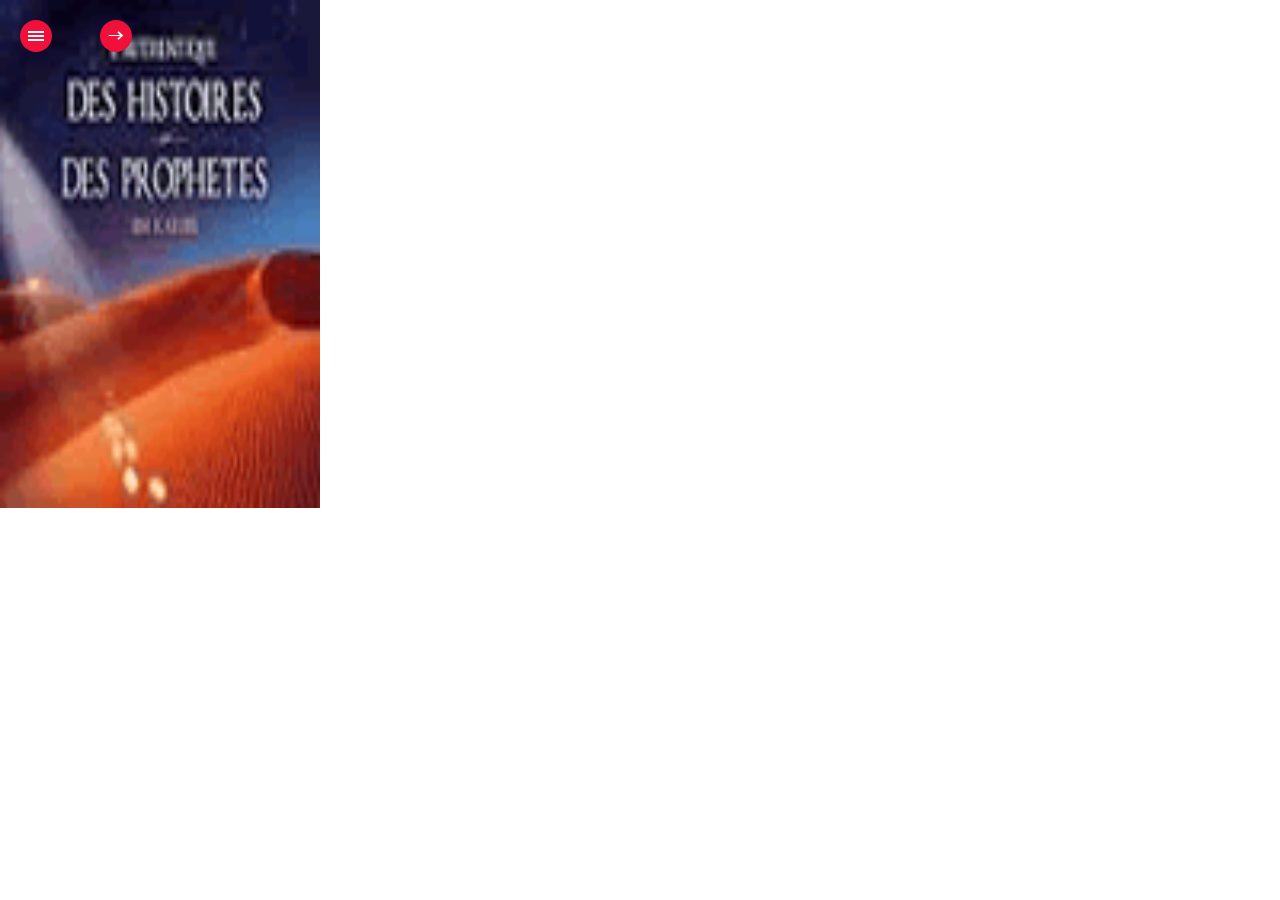
<file: www/index.html>
<!DOCTYPE html>
<html lang="en" class="no-js">
	<head>
		<meta charset="UTF-8" />
		<meta http-equiv="X-UA-Compatible" content="IE=edge,chrome=1"> 
		<meta name="viewport" content="width=device-width, initial-scale=1.0"> 
		<title>Fullscreen Pageflip Layout with BookBlock</title>
		<meta name="description" content="Fullscreen Pageflip Layout with BookBlock" />
		<meta name="keywords" content="fullscreen pageflip, booklet, layout, bookblock, jquery plugin, flipboard layout, sidebar menu" />
		<meta name="author" content="Codrops" />
		<link rel="shortcut icon" href="../favicon.ico"> 
		<link rel="stylesheet" type="text/css" href="css/jquery.jscrollpane.custom.css" />
		<link rel="stylesheet" type="text/css" href="css/bookblock.css" />
		<link rel="stylesheet" type="text/css" href="css/custom.css" />
		<script src="js/modernizr.custom.79639.js"></script>
		
	</head>
	<body>
		<div id="container" class="container">	

			<div class="menu-panel">
				<h3>Les Histoires</h3>
				<ul id="menu-toc" class="menu-toc">
				<li class="menu-toc-current"><a href="#item1">Couverture</a></li>
					<li><a href="#item2">LA CRÉATION D'ADAM</a></li>
					<li><a href="">HISTOIRE DES FILS D'ADAM : Cain(Qabil)et Abel(Habil)</a></li>
					<li><a href="">HISTOIRE IDRISS (ÉNOCH) sur lui le salut</a></li>
					<li><a href="">HISTOIRE DE NOÉ(NÛH) sur lui le salut</a></li>
                    <li><a href="">HISTOIRE DE HÛD(NÛH) sur lui le salut</a></li>
                    <li><a href="">HISTOIRE DE SÂLIH sur lui le salut, le prophète de Thamud</a></li>
                    <li><a href="">HISTOIRE D'ABRAHAM (IBRAHIM), l'ami intime du Misericordieux</a></li>
                    <li><a href="">HISTOIRE DU SACRIFIE, ISMAEL(ISMS'IL),sur lui le salut</a></li>
                    <li><a href="">HISTOIRE DU PEUPLE DE LOTH (LÛT), sur lui Ie salut</a></li>
                    <li><a href="">HISTOIRE DE MADYAN, LE PEUPLE DE SHU'AYB, sur lui le salut</a></li>
                    <li><a href="">HISTOIRE ISMAËL</a></li>
                    <li><a href="">HISTOIRE ISAAC (ISHÂQ) FILS D'ABRAHAM: LE NOBLE, FILS DU NOBLE, sur eux le salut</a></li>
                    <li><a href="">QUELQUES ÉLÉMENT DE LA VIE DE JACOB ET L'HISTOIRE DE SON FILS JOSEPH, sur lui Ie salut</a></li>
                    <li><a href="">HISTOIRE DE JOB (AYYÛB), sur lui le salut</a></li>
                    <li><a href="">HISTOIRE DE DHÛL-KIFL, sur lui le salut</a></li>
                    <li><a href="">HISTOIRE DE JONAS (YÛNUS), sur lui le salut</a></li>
                    <li><a href="">HISTOIRE DE MOÏSE (MÛSÂ) L'INTERLOCUTEUR DE DIEU, sur lui le salut</a></li> 
                    <li><a href="">HISTOIRE D'ÉLIE (ILYAS), sur lui le salut</a></li>
                    <li><a href="">HISTOIRE D'ÉLISÉE (ALYASA), sur lui le salut</a></li>
                    <li><a href="">HISTOIRE DE SAMUEL ET LES DÉBUTS DE DAVID, sur lui le salut</a></li>
                    <li><a href="">HISTOIRE DE DAVID (DÂWÛD):SES MÉRITES, SES VERTUS ET LES PREUVES DE SA PROPHETIE</a></li>
                    <li><a href="">SALOMON (SULAYMAN) FILS DE DAVID, sur lui le salut</a></li>
                    <li><a href="">HISTOIRE DE ZACHARIE (ZAKARIYYA) ET DE JEAN LE BAPTISTE (YAHYA), sur eux le salut</a></li>
                    <li><a href="">HISTOIRE DE JÉSUS (ÎSÂ) FILS DE MARIE (MARYAM), sur lui le salut</a> </li>
				</ul>
			</div>

			<div class="bb-custom-wrapper">
				<div id="bb-bookblock" class="bb-bookblock">
					<div class="bb-item">  					
						    <img src="img/icon.png" width="320" height="508"/>						
					</div>
					<div class="bb-item" id="item2">
						<div class="content">
							<div class="scroller">
								<h3><b><i><font color="#f1103a">La création d'Adam, sur lui le salut</font></i></b></h3>
								<p>Dieu dit : «<b>Lorsque ton Seigneur confia aux anges : Je vais établir sur la Te"rre un vicaire". lis dirent : "Vas-
						Tu y placer quelqu'un qui y sèmera la corruption et fera couler le sang, quand nous sommes là à te sanctifier et à
						Te glorifier ?" II dit : "En vérité, Je sais ce que vous ne savez pas !" Et II apprit à Adam tous les noms (de toutes
						choses), puis Illes presenta aux anges et dit : "Informez- Moi des noms de ceux-là, si vous etes véridiques (dans
						votre prétention a etre plus méritants qu'Adam) !" Ils dirent : "Gloire à Toi ! Nous n'avons de savoir que ce que
						Tn nous as appris. Certes c'est Toi I'Omniscient, Ie Sage." II dit : "Ô Adam, informe-les de ces noms" ; puis quand
						celui-ci les eut informés de ces noms, Dieu dit : "Ne vous ai-Je pas dit que Je connais les mystères des Cieux et de la
						Terre, et que Je sais ce que vous divulguez et ce que vous cachiez ?" Et lorsque Nous demandâmes aux anges de se
						prosterner devant Adam, ils se prosternèrent à l'exception d'Iblîs qui refusa, s'enfla d'orgueil et fut parmi les in fidèles.
						Et Nous dîmes : "Ô Adam, habite le Paradis, toi et ton épouse, et nourrissez-vous-en de partout a votre guise ;
						mais n'approchez pas de I'arbre que voici : sinon vous seriez du nombre des injustes." Peu de temps apres, Satan
						les fit glisser de la et les fit sortir du lieu on Us etaient. Et Nous dimes: "Descendez (du Paradis) ; ennemis les uns
						des autres. Et pour vous il y aura une demeure sur la Terre, et un usufruit pour un temps." Puis Adam reçut de</b></p>
							</div>
						</div>
					</div>
					<div class="bb-item" id="item3">
						<div class="content">
							<div class="scroller">
								
								<p><b>son Seigneur des paroles, et Dieu agréa son repentir car c'est Lui certes, l'Accueillant au repentir, le
						        Misericordieux. Nous dimes: "Descendez d'ici, vous tous ! Toutes les fois que Je vous enverrai un guide, ceux qui le
						        suivront, n'auront rien à craindre et ne seront point affligés." Et ceux qui ne croient pas (it Nos Messagers) et traitent
						        de mensonge Nos revelations, ceux-lit sont les gens du Feu oil ils demeureront eternellement. </b>» (2, 30-39)</p>

								<p>Le trés haute dit aussi:«<b>Pour Dieu, Jesus est comme Adam qu'll crea de poussiere, puis II lui dit : "Sois !", et il
						        fut</b>» (3, 59). Il dit aussi: «<b>Ô hommes ! Craignez votre Seigneur qui vous a créés d'un seul être,
								t a cree de celuici
						        son epouse, et qui de ces deux-lit a fait repandre (sur la Terre) beau coup d'hommes et de femmes. Craignez Dieu
						        au nom duquel vous vous implorez les uns les autres, et craignez de rom pre les liens du sang. Certes Dieu vous
						        observe parfaitement.</b>» (4, 1)</p>

								<p>Il dit aussi:«<b>Ô hommes ! Nous vous avons crees d'un male et d'une femelle, et Nous avons fait de vous des
						        nations et des tribus, pour que vous entre-connaissiez. Le plus noble d'entre vous, aupres de Dieu, est Ie plus pieux.
						        Dieu est certes Omniscient et Grand Connaisseur.</b>» (49, 13)</p>

								<p>11 dit aussi : «<b>C'est Lui qui vous a crees d'un seul etre
						        dont II a tire son epouse, pour qu'il trouve de la tranquillite aupres d'elle</b>»(7, 189).</p>

								<p>II dit également :«<b>Nous vous avons créés, puis Nous vous avons dit aux anges : "Prosternez-vous devant Adam !" lis se prosternèrent 
                                à l'exception d'Iblîs qui ne fut point de ceux qui se prosternèrent.(Dieu) dit:"Qu'est-ce qui t'empeche de te</b></p>
							</div>
						</div>
					</div>
					<div class="bb-item" id="item4">
						<div class="content">
							<div class="scroller">
								
								<p><b>prosterner quand Je te l'ai commandé ?"II repondit : "Je suis meilleur que lui: Tu m'as créé de feu, alors que Tu l'as
                                créé d'argile." (Dieu) dit : "Descends d'ici, tu n'as pas à t'enfler d'orgueil ici. Sors, te voilà parmi les méprisés !"
                                "Accorde-moi un delai, dit (Satan) jusqu'au jour ou ils seront ressuscités." (Dieu) dit : "Tu es de ceux à qui délai
                                est accordé." "Puisque Tu m'as mis en erreur, dit (Satan), je m'assoirai pour eux sur Ton droit chemin, puis je les
                                assaillirai de devant, de derrière, de leur droite et de leur gauche. Et, pour la plupart, To ne les trouveras pas reconnaissants."
                                "Sors de la, dit (Dieu) banni et rejete. Quiconque te suit parmi eux... de vous tous, J'emplirai
                                l'Enfer." "Ô Adam, habite Ie Paradis, toi et ton épouse ; et mangez-en vous deux, à votre guise; et n'approchez pas
                                l'arbre que voici ; sinon, vous seriez du nombre des injustes." Puis Ie diable, afin de leur rendre visible ce qui leur
                                était caché -leurs nudités-, leur chuchota : "Votre Seigneur ne vous a interdit cet arbre que pour vous empêcher
                                de devenir des anges ou d'être immortels."Et il leur jura : "Vraiment, je suis pour vous deux un bon conseiller."
						        Alors il les fit tomber par tromperie. Puis, lorsqu'ils eurent goûté de l'arbre, leurs nudités leur devinrent visibles ;
						        et ils commencèrent tous deux à y attacher des feuilles du Paradis. Et leur Seigneur les appela : "Ne vous avais-Je pas interdit cet arbre ?
						        Et ne vous avais-Je pas dit que le diable était pour vous un ennemi déclaré ?" Tous deux dirent : "Ô notre Seigneur, nous avons fait du tort à nous-mêmes.
						        Et si Tu ne nous pardonnes pas et ne nous fais pas miséricorde, nous serons trés certainement du nombre des perdants."
						        "Descendez, dit (Dieu), vous serez ennemis les uns des autres. Et il y aura pour vous sur Terre séjour et jouissance, pour un temps. Là, dit (Dieu), 
						        vous vivrez, là vous mourrez, et de là on vous fera sortir."</b>(7, 1125)</p>
							</div>
						</div>
					</div>
					<div class="bb-item" id="item5">
						<div class="content">
							<div class="scroller">
								<p>Le trés haut dit dans un autre verset: « <b>C'est d'elle (la terre) que Nous vous avons créés,
						        et en elle Nous vous ferons retourner, et d'elle Nous vous ferons sortir une fois encore. </b>» (20, 55)</p>

								<p>Il dit aussi: «<b>Nous créâmes l'homme d'une argile crissante, extraite d'une boue malléable. 
						        Et quant au djinn, Nous l'avions auparavant créé d'un feu d'une chaleur ardente. Et lorsque ton Seigneur dit aux anges : "Je vais créer un homme d'argile crissante,
						        extraite d'une boue malléable, et dés que Je l'aurai harmonieusement formé et lui aurai insufflé Mon souffle de vie, jetez-vous alors, prosternés devant lui."
						        Alors, les anges se prosternèrent tous ensemble, excepté Iblîs qui refusa d'etre avec les prosternés. Alors Dieu (dit) : "Ô Iblîs, pourquoi n'es-tu pas au nombre des prosternés ?"
						        Il dit : "Je ne puis me prosterner devant un hom me que tu as créé d'argile crissante, extraite d'une boue malléable."
						        Et Dieu (dit) :"Sors de la (du Paradis), car te voilà banni ! Et malediction sur toi, jusqu'au jour de la Rétribution !"
						        Il dit : "Ô mon Seigneur, donne-moi donc un délai jusqu'au jour où ils (les gens) seront ressuscités
						       (Dieu) dit : "Tu es de ceux à qui ce délai est accordé, jusqu'au jour de I'Instant connu (de Dieu)."
							   Il dit : "Ô mon Seigneur, parce que tu m'as induit en erreur, eh bien je leur enjoliverai la vie sur Terre et les égarerai tous,
						       à l'éxception, parmi eux, de Tes serviteurs élus." (Dieu) dit : "Voici une voie droite (qui mène) vers Moi.
						       Sur Mes serviteurs tu n'auras aucune autorité, excepté sur celui qui te suivra parmi les dévoyés. Et l'Enfer sera surement leur lieu de rendez-vous à tous.
						       sept portes ; et chaque porte en a sa part déterminée."</b>» (15,26-44)</p>

								<p>Il dit de même: «<b>Et lorsque Nous avons dit aux anges : "Prosternez-vous devant Adam", ils se prosternèrent, à</b></p>
							</div>
						</div>
					</div>
					<div class="bb-item" id="item6">
						<div class="content">
							<div class="scroller">
							<p><b>l'exception d'Iblîs, qui dit : "Me prosternerai-je devant quelqu'un que Tn as créé d'argile ?" II dit encore: "Vois-Tu ?
						    Celui que tu as honoré au-dessus de moi, si Tu me donnais du répit jnsqu'au jour de la Résurrection,
						    j'éprouverai, certes, sa descendance, excepté un petit nombre (parmi eux)."
						    Et (Dieu) dit : "Va-t-en ! Quiconque d'entre eux te suivra ... votre sanction sera I'Enfer, une ample rétribution.
						    Excite, par ta voix, ceux d'entre eux que tu pourras, rassemble contre eux ta cavalerie et ton infanterie ; associe-toi à eux dans leurs biens et leurs enfants et fais-leur des promesses." Or, le diable ne leur fait des promesses qu'en tromperie.
						    "Quant à Mes serviteurs, tu n'as aucun pouvoir sur eux. Et ton Seigneur suffit pour les protéger !" </b>»(17, 61-65)</p>
						    <p>II dit également:«<b>Et lorsque Nous dîmes aux anges : "Prosternez-vous devant Adam !",
						    Ils se prosternèrent, excepté Iblîs (Satan) qui était du nombre des génies et qui se révolta contre le commandement de son Seigneur.
						    Allezvous cependant le prendre, ainsi que sa descendance, pour alliés en dehors de Moi, alors qu'ils sont vos ennemis ? Quel mauvais échange pour les injustes !</b>» (18, 50)</p>
						    <p>Dieu dit également:«<b>En effet, Nous avons auparavant fait une recommandation à Adam, mais il oublia ; et Nous n'avons pas trouvé chez lui de résolution ferme.
						    Et quand Nous dîmes aux anges : "Prosternez-vous devant Adam !", ils se prosternèrent, excepté Iblîs qui refusa.
						    Alors Nous dîmes: "Ô Adam, celui-là est vraiment un ennemi pour toi et ton épouse. renez garde qu'il vous fasse sortir du Paradis, car alors to seras malheureux.
						    Car tu n'y auras pas faim ni ne seras nu, tu n'y auras pas soif ni ne seras frappé par l'ardeur du soleil"
						    Puis le diable le tenta en disant : "Ô Adam, t'indiquerai-je l'arbre de l'éternité et un royaume impérissable ?" Tous deux (Adam et Ève) en</b></p>
							</div>
						</div>
					</div>	
					<div class="bb-item" id="item6">
						<div class="content">
							<div class="scroller">
							<p><b>mangèrent.Alors leur apparut leur nudité. Ils se mirent à se couvrir avec des feuilles du Paradis. Adam désobéit ainsi à son Seigneur et il s'égara.
						Son Seigneur l'a ensuite élu, agréé son repentir et l'a guidé. Il dit : "Descendez d'ici, (Adam et Ève), vous serez tous (avec vos descendants) ennemis les uns des autres.
						Puis, si jamais un guide vous vient de Ma part, quiconque suit Mon guide ne s'égarera ni ne sera malheureux.
						Et quiconque se détourne de Mon Rappel, mènera certes, une vie pleine de gêne, et le jour de la Résurrection Nous l'amènerons aveugle au rassemblement."
						Il dira : "Ô mon Seigneur, pourquoi m'as-Tu ressuscité aveugle alors qu'auparavant je voyais clair ?"
						(Dieu) lui dira : "C'est ainsi. Nos Signes te sont venus, tu les as oubliés. De même en ce jour es-tu oublié."</b>»(20, 115-126)</p>
						<p>Il dit également<:«<b>Dis: "Ceci (Ie Coran) est une grande nouvelle, mais vous vous en détournez.
						Je n'avais aucune connaissance de la cohorte sublime au moment où elle disputait. ll m'est seulement révélé que je suis un avertisseur clair."
						Quand ton Seigneur dit aux anges : "Je vais créer d'argile un être humain. Quand Je l'aurai bien formé et lui aurait insufflé de Mon Esprit, jetez-vous devant lui, prosternés."
						Alors tous les anges se prosternèrent, a l'exception d'Iblîs qui s'enfla d'orgueil et fut du nombre des infidèles.
						(Dieu) lui dit : "Ô Iblîs, qui t'a empêché de te prosterner devant ce que J'ai créé de Mes mains? T'enfles-tu d'orgueil ou te considères-tu parmi les hauts placés ?"
						"Je suis meilleur que lui, dit (Iblîs). Tu m'as créé de feu et To Pas créé d'argile."
						(Dieu) dit : "Sors d'ici, te voilà banni ; et sur toi sera Ma malédiction jusqu'au jour de la Rétribution." "Seigneur, dit (Iblîs), donne-moi un délai, jusqu'au jour où ils seront ressuscités."
						(Dieu) dit : "Tu es de ceux à qui un délai est accordé, jusqu'au jour de I'Instant bien connu." "Par ta puissance, dit (Satan), je les</b></p>
							</div>
						</div>
					</div>
					
				</div>
				
				<nav>
					<span id="bb-nav-prev">&larr;</span>
					<span id="bb-nav-next">&rarr;</span>
				</nav>

				<span id="tblcontents" class="menu-button">Table of Contents</span>

			</div>
				
		</div><!-- /container -->
		<script src="js/jquery.min.js"></script>
		<script src="js/jquery.mousewheel.js"></script>
		<script src="js/jquery.jscrollpane.min.js"></script>
		<script src="js/jquerypp.custom.js"></script>
		<script src="js/jquery.bookblock.js"></script>
		<script src="js/page.js"></script>
		<script>
			$(function() {

				Page.init();

			});
		</script>
	</body>
</html>
</file>
<file: www/css/bookblock.css>
/* Content Flip Style */
.bb-bookblock {
	width: 400px;
	height: 300px;
	position: relative;
	background: #fff;
	z-index: 100;
}

.bb-page {
	width: 50%;
	height: 100%;
	left: 50%;
	position: absolute;

	-webkit-transform-style: preserve-3d;
	-moz-transform-style: preserve-3d;
	-o-transform-style: preserve-3d;
	-ms-transform-style: preserve-3d;
	transform-style: preserve-3d;

	-webkit-transform-origin: left center;
	-moz-transform-origin: left center;
	-o-transform-origin: left center;
	-ms-transform-origin: left center;
	transform-origin: left center;
}

.bb-page > div,
.bb-outer,
.bb-content {
	position: absolute;
	height: 100%;
	top: 0;
	left: 0;
}

.bb-content {
	background: #fff;
}

.bb-inner {
	position: relative;
	width: 100%;
	height: 100%;
}

.bb-overlay, .bb-outer {
	-webkit-backface-visibility: hidden;
	-moz-backface-visibility: hidden;
	-o-backface-visibility: hidden;
	-ms-backface-visibility: hidden;
	backface-visibility: hidden;
}

.bb-page > div {
	width: 100%;
	-webkit-transform-style: preserve-3d;
	-moz-transform-style: preserve-3d;
	-o-transform-style: preserve-3d;
	-ms-transform-style: preserve-3d;
	transform-style: preserve-3d;

	-webkit-backface-visibility: hidden;
	-moz-backface-visibility: hidden;
	-o-backface-visibility: hidden;
	-ms-backface-visibility: hidden;
	backface-visibility: hidden;
}

.bb-back {
	-webkit-transform: rotateY(-180deg);
	-moz-transform: rotateY(-180deg);
	-o-transform: rotateY(-180deg);
	-ms-transform: rotateY(-180deg);
	transform: rotateY(-180deg);
}

.bb-outer {
	width: 100%;
	overflow: hidden;
	z-index: 999;
}

.bb-overlay, 
.bb-flipoverlay {
	background-color: rgba(0, 0, 0, 0.7);
	position: absolute;
	top: 0px;
	left: 0px;
	width: 100%;
	height: 100%;
	opacity: 0;
	z-index: 1000;
}

.bb-flipoverlay {
	background-color: rgba(0, 0, 0, 0.2);
}

.bb-bookblock > div.bb-page:first-child,
.bb-bookblock > div.bb-page:first-child .bb-back {
	-webkit-transform: rotateY(180deg);
	-moz-transform: rotateY(180deg);
	-o-transform: rotateY(180deg);
	-ms-transform: rotateY(180deg);
	transform: rotateY(180deg);
}

.js .bb-item {
	width: 100%;
	height: 100%;
	position: absolute;
	top: 0;
	left: 0;
	display: none;
	background: #fff;
}
</file>
<file: www/css/custom.css>
@import url(http://fonts.googleapis.com/css?family=Lato:300,400,700);

html { height: 100%; }

*,
*:after,
*:before {
	-webkit-box-sizing: border-box;
	-moz-box-sizing: border-box;
	box-sizing: border-box;
	padding: 0;
	margin: 0;
}

body {
	font-family: 'Lato', Calibri, Arial, sans-serif;
	background: #fff;
	font-weight: 400;
	font-size: 100%;
	color: #333;
	height: 100%;
}

.js body {
	overflow: hidden;
}

a {
	color: #555;
	text-decoration: none;
	outline: none;
}

a:hover {
	color: #000;
}

.container,
.bb-custom-wrapper,
.bb-bookblock {
	width: 100%;
	height: 100%;
}

.container {
	position: relative;
	left: 0px;
	-webkit-transition: left 0.3s ease-in-out;
	-o-transition: left 0.3s ease-in-out;
	transition: left 0.3s ease-in-out;
}

.slideRight {
	left: 240px;
}

.no-js .container {
	padding-left: 240px;
}

.menu-panel {
	background: #f1103a;
	width: 240px;
	height: 100%;
	position: fixed;
	border:3px solid black;
	z-index: 1000;
	top: 0;
	left: 0;
	overflow:auto;
	text-shadow: 0 1px 1px rgba(0,0,0,0.1);
}

.js .menu-panel {
	position: absolute;
	left: -240px;
}

.menu-panel h3 {
	font-size: 1.8em;
	padding: 20px;
	font-weight: 300;
	color: #fff;
	box-shadow: inset 0 -1px 0 rgba(0,0,0,0.05);
} 

.menu-toc {
	list-style: none;
}

.menu-toc li a {
	display: block;
	color: #fff;
	font-size: 1.1em;
	line-height: 3.5;
	padding: 0 20px;
	cursor: pointer;
	background: #f1103a;
	border-bottom: 1px solid #dd1338;
}

.menu-toc li a:hover,
.menu-toc li.menu-toc-current a{
	background: #dd1338;
}

.menu-panel div {
	margin-top: 20px;
}

.menu-panel div a {
	text-transform: uppercase;
	font-size: 0.7em;
	line-height: 1;
	padding: 5px 20px;
	display: block;
	border: none;
	color: #bc0b0b;
	letter-spacing: 1px;
	font-weight: 800;
	text-shadow: 0 1px rgba(255,255,255,0.2);
} 

.menu-panel div a:hover {
	background: inherit;
	color: #fff;
	text-shadow: none;
}

.bb-custom-wrapper nav {
	top: 20px;
	left: 60px;
	position: absolute;
	z-index: 1000;
}

.bb-custom-wrapper nav span,
.menu-button {
	position: absolute;
	width: 32px;
	height: 32px;
	top: 0;
	left: 0;
	background: #f1103a;
	border-radius: 50%;
	color: #fff;
	line-height: 30px;
	text-align: center;
	speak: none;
	font-weight: bold;
	cursor: pointer;
}

.bb-custom-wrapper nav span:hover,
.menu-button:hover {
	background: #000;
}

.bb-custom-wrapper nav span:last-child {
	left: 40px;
}

.menu-button {
	z-index: 1000;
	left: 20px;
	top: 20px;
	text-indent: -9000px;
}

.menu-button:after {
	position: absolute;
	content: '';
	width: 50%;
	height: 2px;
	background: #fff;
	top: 50%;
	margin-top: -1px;
	left: 25%;
	box-shadow: 0 -4px #fff, 0 4px #fff;
}

.no-js .bb-custom-wrapper nav span,
.no-js .menu-button {
	display: none;
}

.js .content {
	position: absolute;
	top: 60px;
	left: 0;
	width: 100%;
	bottom: 50px;
	overflow: hidden;
	-webkit-font-smoothing: subpixel-antialiased;
}

.scroller {
	padding: 10px 5% 10px 5%;
}

.js .content:before,
.js .content:after {
	content: '';
	position: absolute;
	top: 0;
	left: 0;
	width: 100%;
	height: 20px;
	z-index: 100;
	pointer-events: none;
	background: -webkit-linear-gradient(top, rgba(255,255,255,1) 0%, rgba(255,255,255,0) 100%);
	background: -moz-linear-gradient(top, rgba(255,255,255,1) 0%, rgba(255,255,255,0) 100%);
	background: -o-linear-gradient(top, rgba(255,255,255,1) 0%, rgba(255,255,255,0) 100%);
	background: linear-gradient(to bottom, rgba(255,255,255,1) 0%, rgba(255,255,255,0) 100%);
}

.js .content:after {
	top: auto;
	bottom: 0;
	background: -webkit-linear-gradient(bottom, rgba(255,255,255,1) 0%, rgba(255,255,255,0) 100%);
	background: -moz-linear-gradient(bottom, rgba(255,255,255,1) 0%, rgba(255,255,255,0) 100%);
	background: -o-linear-gradient(bottom, rgba(255,255,255,1) 0%, rgba(255,255,255,0) 100%);
	background: linear-gradient(to top, rgba(255,255,255,1) 0%, rgba(255,255,255,0) 100%);
}

.content h2 {
	font-weight: 300;
	font-size: 4em;
	padding: 0 0 10px;
	color: #333;
	margin: 0 1% 40px;
	text-align: left;
	box-shadow: 0 10px 0 rgba(0,0,0,0.02);
	text-shadow: 0 0 2px #fff;
}

.no-js .content h2 {
	padding: 40px 1% 20px;
}

.content p {
	font-size: 1.2em;
	line-height: 1.6;
	font-weight: 300;
	padding: 5px 8%;
	text-align: justify;
}

@media screen and (max-width: 800px){
	.no-js .menu-panel {
		display: none;
	}

	.no-js .container {
		padding: 0;
	}
}

@media screen and (max-width: 400px){
	.menu-panel,
	.content {
		font-size: 75%;
	}
}
</file>
